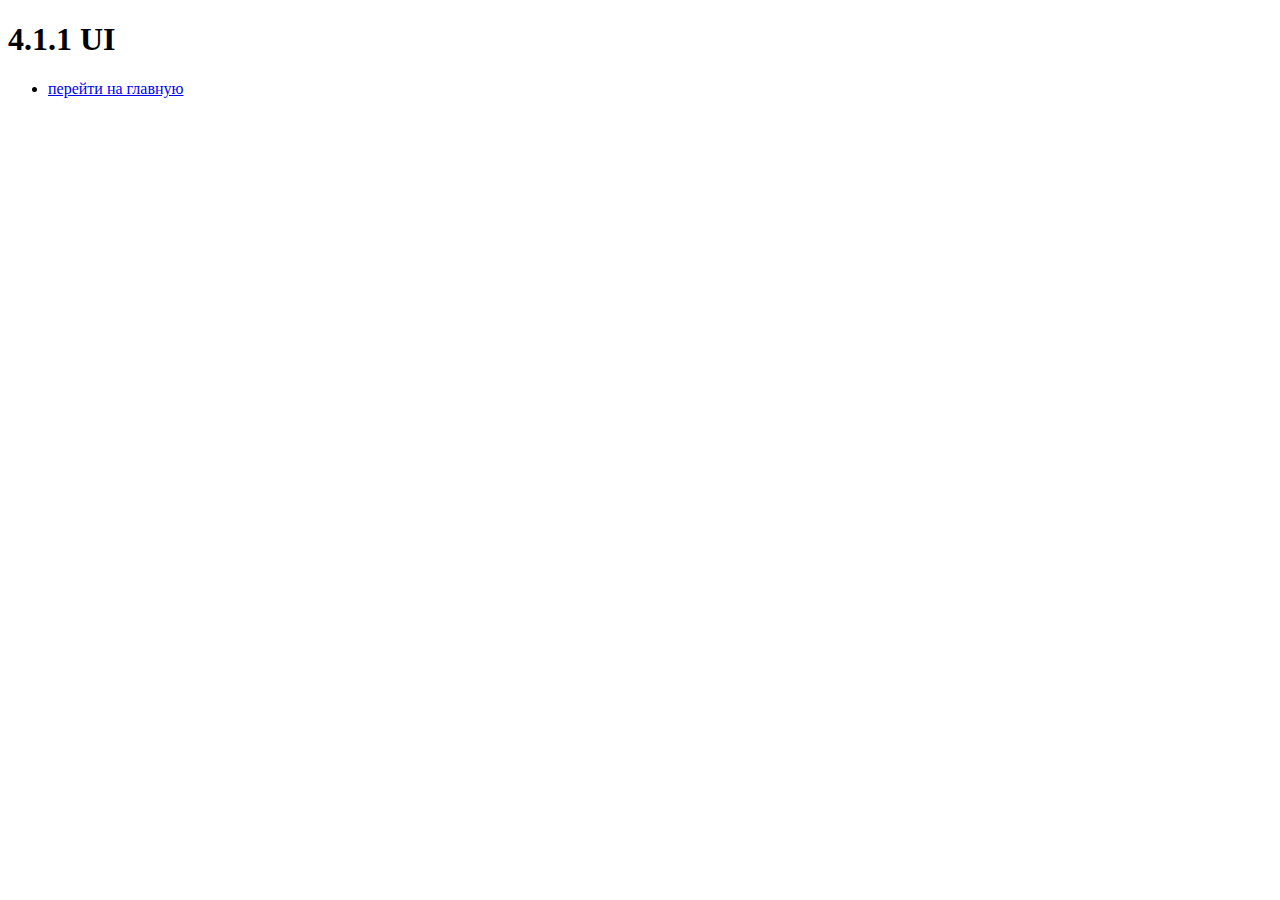
<file: 4.1.1.html>
<!DOCTYPE html>
<html>
<head>
    <title>learn - js</title>
</head>
<body>
<h1>4.1.1 UI</h1>
<ul>
    <li>
        <a href="index.html">перейти на главную</a>
    </li>
</ul>





<script src="./js/main.js"></script>

<script src="./js/4.1.1.js"></script>

</body>
</html>
</file>
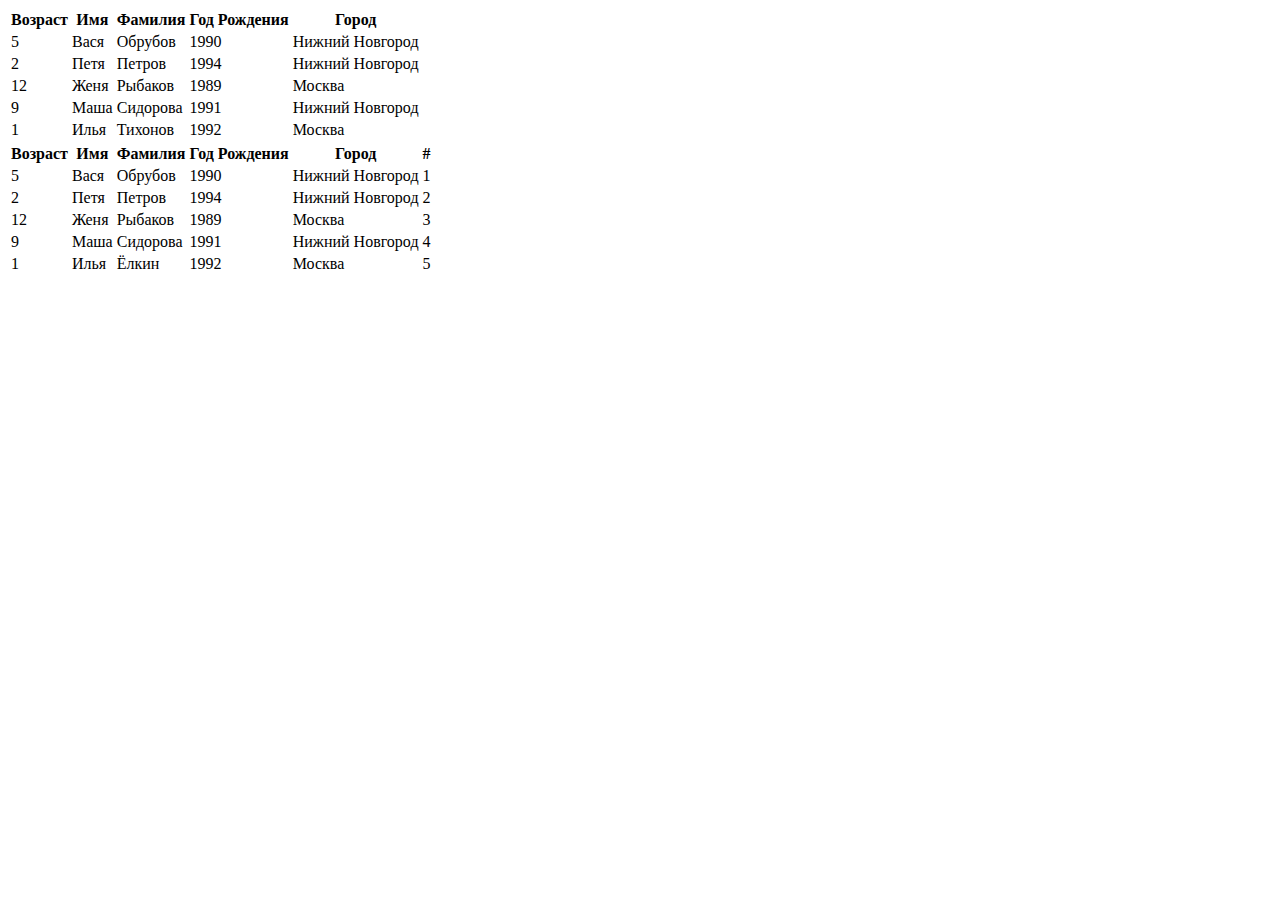
<file: table-sorting.html>
<!DOCTYPE HTML>
<html>

<head>
    <meta charset="utf-8">
</head>
<body>

<style>
    th {
        cursor: pointer;
    }

    th:hover {
        background: yellow;
    }
</style>

<table id="grid">
    <thead>
    <tr>
        <th data-type="number">Возраст</th>
        <th data-type="string">Имя</th>
        <th data-type="string">Фамилия</th>
        <th data-type="number">Год Рождения</th>
        <th data-type="string">Город</th>
    </tr>
    </thead>
    <tbody>
    <tr>
        <td>5</td>
        <td>Вася</td>
        <td>Обрубов</td>
        <td>1990</td>
        <td>Нижний Новгород</td>
    </tr>
    <tr>
        <td>2</td>
        <td>Петя</td>
        <td>Петров</td>
        <td>1994</td>
        <td>Нижний Новгород</td>
    </tr>
    <tr>
        <td>12</td>
        <td>Женя</td>
        <td>Рыбаков</td>
        <td>1989</td>
        <td>Москва</td>
    </tr>
    <tr>
        <td>9</td>
        <td>Маша</td>
        <td>Сидорова</td>
        <td>1991</td>
        <td>Нижний Новгород</td>
    </tr>
    <tr>
        <td>1</td>
        <td>Илья</td>
        <td>Тихонов</td>
        <td>1992</td>
        <td>Москва</td>
    </tr>
    </tbody>
</table>

<table id="grid2">
    <thead>
    <tr>
        <th data-type="number">Возраст</th>
        <th data-type="string">Имя</th>
        <th data-type="string">Фамилия</th>
        <th data-type="number">Год Рождения</th>
        <th data-type="string">Город</th>
        <th data-type="number">#</th>
    </tr>
    </thead>
    <tbody>
    <tr>
        <td>5</td>
        <td>Вася</td>
        <td>Обрубов</td>
        <td>1990</td>
        <td>Нижний Новгород</td>
        <td>1</td>
    </tr>
    <tr>
        <td>2</td>
        <td>Петя</td>
        <td>Петров</td>
        <td>1994</td>
        <td>Нижний Новгород</td>
        <td>2</td>
    </tr>
    <tr>
        <td>12</td>
        <td>Женя</td>
        <td>Рыбаков</td>
        <td>1989</td>
        <td>Москва</td>
        <td>3</td>
    </tr>
    <tr>
        <td>9</td>
        <td>Маша</td>
        <td>Сидорова</td>
        <td>1991</td>
        <td>Нижний Новгород</td>
        <td>4</td>
    </tr>
    <tr>
        <td>1</td>
        <td>Илья</td>
        <td>Ёлкин</td>
        <td>1992</td>
        <td>Москва</td>
        <td>5</td>
    </tr>
    </tbody>
</table>

<script>
  grid.addEventListener("click", sortTable);
  grid2.addEventListener("click", sortTable);
  function sortTable() {
    if ( event.target.hasAttribute("data-type") ) {
      var table          = event.target.offsetParent;
      var attribute      = event.target.getAttribute("data-type");
      var index          = event.target.cellIndex;

      var rows = getRows(table);
      rows = sortingRows(rows, attribute, index);

      if ( rows ) {
        refreshTable(table, createNewRows(rows));
      }
    }
  };
  function refreshTable(table, newBlock) {
    table.tBodies[0].innerHTML = newBlock.innerHTML;
  }
  function createNewRows(rows) {
    var countRows       = rows.length;
    var countCells      = rows[0].length;
    var tbody           = document.createElement("tbody");
    var tr, td;
    for (var i = 0; i < countRows; i++) {
      tr = document.createElement("tr");
      for (var j = 0; j < countCells; j++) {
        td = document.createElement("td");
        td.innerHTML = rows[i][j];
        tr.appendChild( td );
      }
      tbody.appendChild( tr );
    }
    return tbody;
  }
  function getRows(table) {
    var rows            = table.rows;
    var cells           = table.rows[0].cells;
    var countRows       = rows.length;
    var countCells      = cells.length;
    var itemsArr        = [];

    for (var i = 1; i < countRows; i++) {
      var item = [];
      for(var j = 0; j < countCells; j++) {
        item.push( rows[i].cells[j].innerText );
      }
      itemsArr.push( item );
    }
    return itemsArr;
  }
  function sortingRows(rows, attribute, index) {
    switch (attribute) {
      case "number":
        return sortByNumber(rows, index);
        break;
      case "string":
        return sortByString(rows, index);
        break;
      default:
        return false;
        break;
    }
  }

  function sortByString(rows, index) {
    return rows.sort( compare );

    function compare(itemA, itemB) {
      return itemA[index].localeCompare( itemB[index] );
    }
  }

  function sortByNumber(rows, index) {
    return rows.sort( compare );

    function compare(itemA, itemB) {
      return itemA[index] - itemB[index];
    }
  }
</script>

</body>

</html>
</file>
